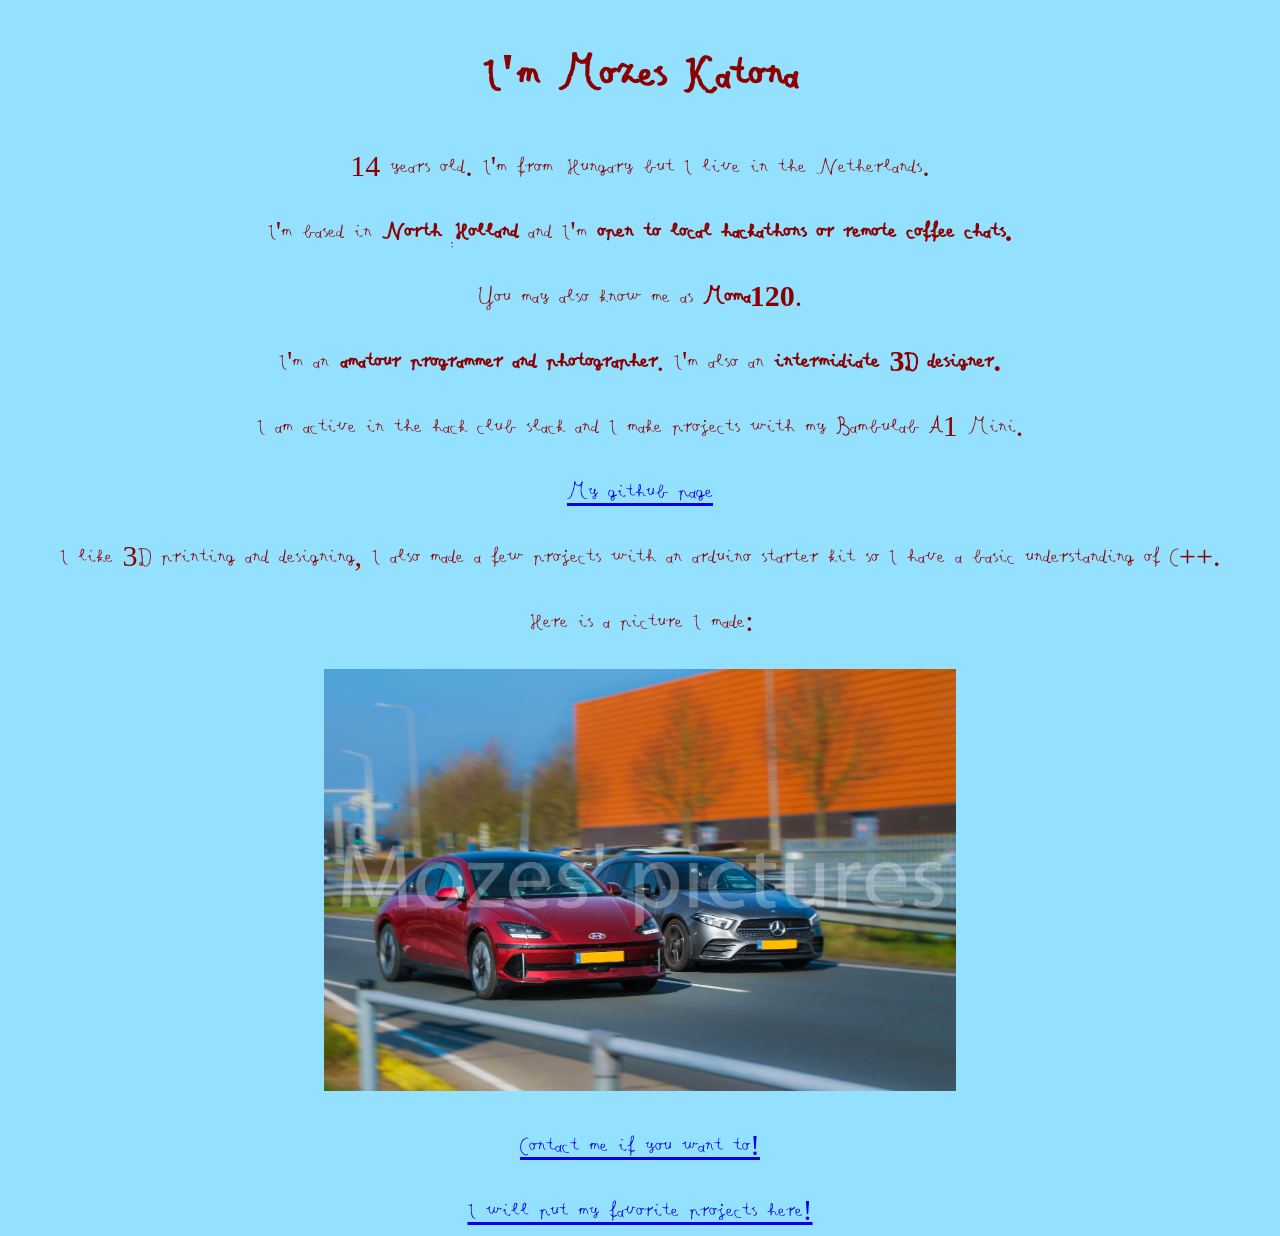
<file: index.html>
<!DOCTYPE html>
<html>
    <head>
        <link rel="stylesheet" href="style.css" />
        <link rel="icon" href="IMG_20260701_195617.jpg" sizes="256x256" type="image/x-icon">
        <title>Mozes Katona</title>
    </head>
    <body>
        <h1 class="Myhand">I'm Mozes Katona</h1>
        <p class="Myhand">14 years old. I'm from Hungary but I live in the Netherlands.</p>
        <p class="Myhand">I'm based in <b>North Holland</b> and I'm <b>open to local hackathons or remote coffee chats.</b></p>
        <p class="Myhand">You may also know me as <b>Moma120</b>.</p>
        <p class="Myhand">I'm an <b>amatour programmer and photographer</b>. I'm also an <b>intermidiate 3D designer.</b></p>
        <p class="Myhand">I am active in the hack club slack and I make projects with my Bambulab A1 Mini.</p>
        <a href="https://github.com/katonamozes/" class="Myhand">My github page </a>
        <p class="Myhand">I like 3D printing and designing, I also made a few projects with an arduino starter kit so I have a basic understanding of C++.</p>
        <p class="Myhand">Here is a picture I made:</p>
        <img
            src=IMG_8565.jpg
            />
        <p></p>
        <a href="contacts.html" class="Myhand">Contact me if you want to!</a>
    <p></p>
        <a href="project.html" class="Myhand">I will put my favorite projects here!</a>
    </body>
</html>
</file>
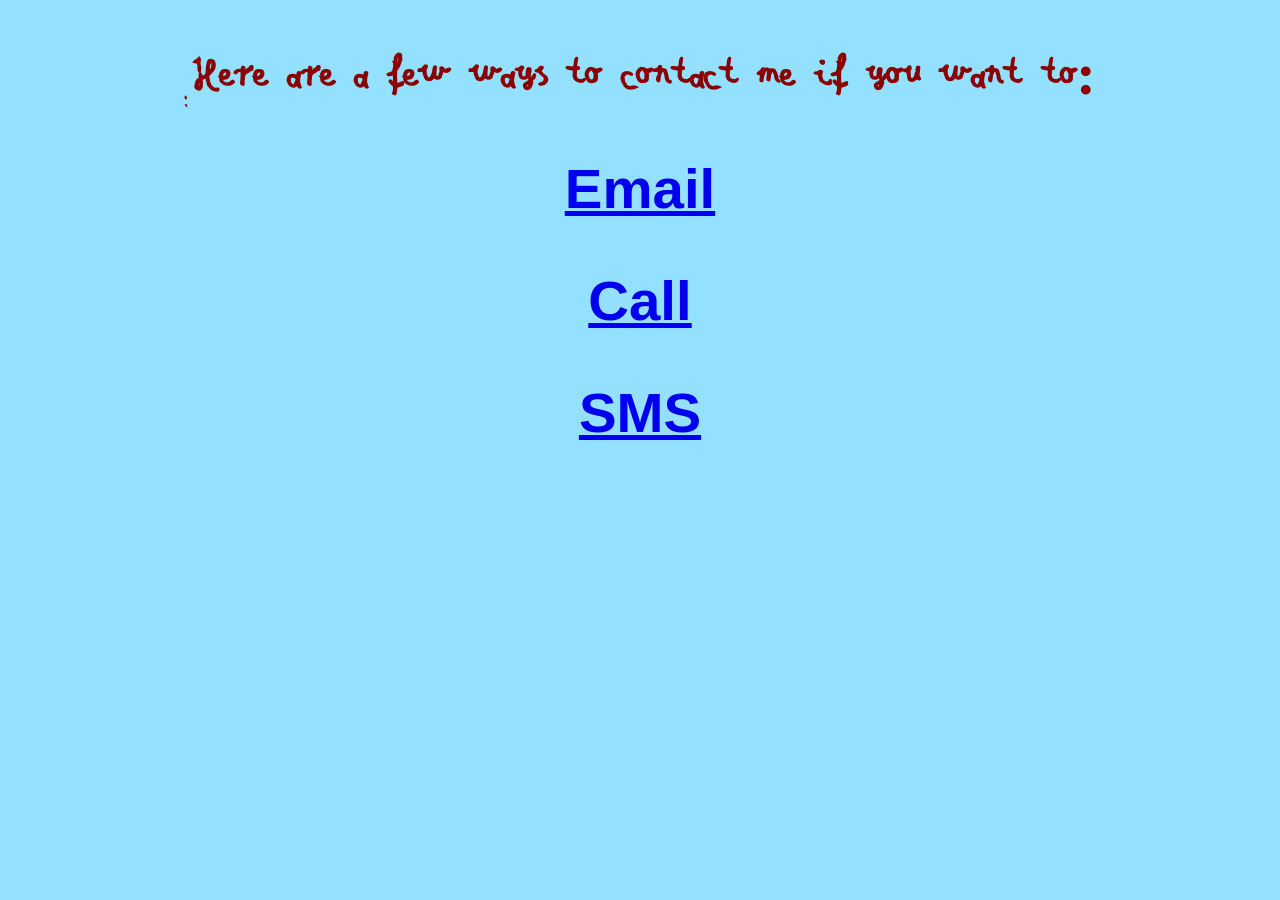
<file: contacts.html>
<!DOCTYPE html>
<html>
<head>
    <link rel="stylesheet" href="style.css" />
    <link rel="icon" href="IMG_7033.jpg" sizes="256x256" type="image/x-icon">
    <title>Contacts</title>
</head>
    <body>
        <h1 class="Myhand">Here are a few ways to contact me if you want to:</h1>
        <h2><A HREF="mailto:katona.mozes@gmail.com">Email</A></h2>
        <p></p>
        <h2><A HREF="call:+31617413021">Call</A></h2>
        <p></p>
        <h2><A HREF="sms:+31617413021">SMS</A></h2>
    </body>
</html>
</file>
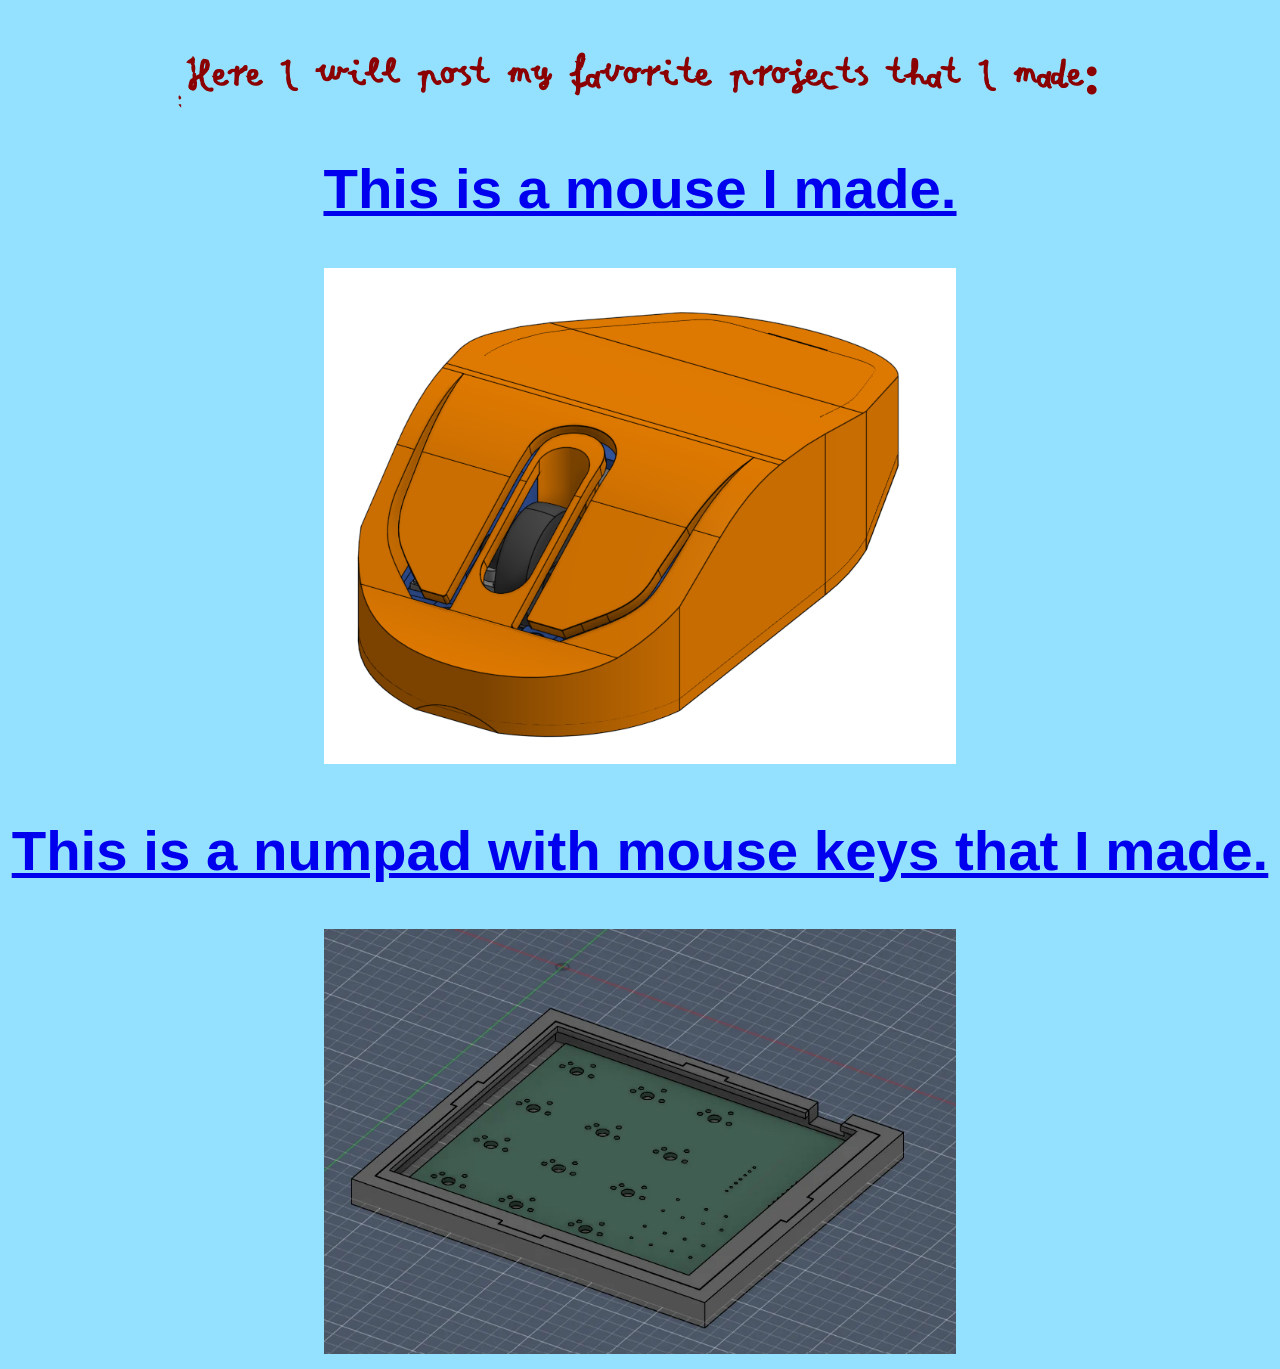
<file: project.html>
<!DOCTYPE html>
<html>
<head>
    <link rel="stylesheet" href="style.css" />
    <link rel="icon" href="5956592.png" sizes="256x256" type="image/x-icon">
    <title>Projects</title>
</head>
<body>
<h1 class="Myhand">Here I will post my favorite projects that I made:</h1>
<h2><A HREF="https://github.com/katonamozes/myMouse">This is a mouse I made.<A/></h2>
<img
    src=mouse.png
/>
    <br>
<h2><A HREF="https://github.com/katonamozes/geometry-numpad">This is a numpad with mouse keys that I made.</A></h2>
    <img
            src=geonum.png
        />
</body>
</html>
</file>
<file: style.css>
img {
    width: 50%;
}
body {
    text-align: center;
    font-family: 'Arial';
    background: rgb(148, 225, 255);
    color: rgb(139, 0, 0);
    font-size: 30px;
}
h1 {
    font-size: 2em;
    }
h2 {
    font-size: 1.88em;
    }
h3 {
    font-size: 1.66em;
    }
h4 {
    font-size: 1.50em;
    }
h5 {
    font-size: 1.33em;
    }
h6 {
    font-size: 1.16em;
    }
p {
    font-size: 1em;
    }
@font-face {
    font-family: "Myhand";
    src: url("Myhand.otf") format("opentype");
}
    .Myhand {
        font-family: "Myhand";
    }
</file>
